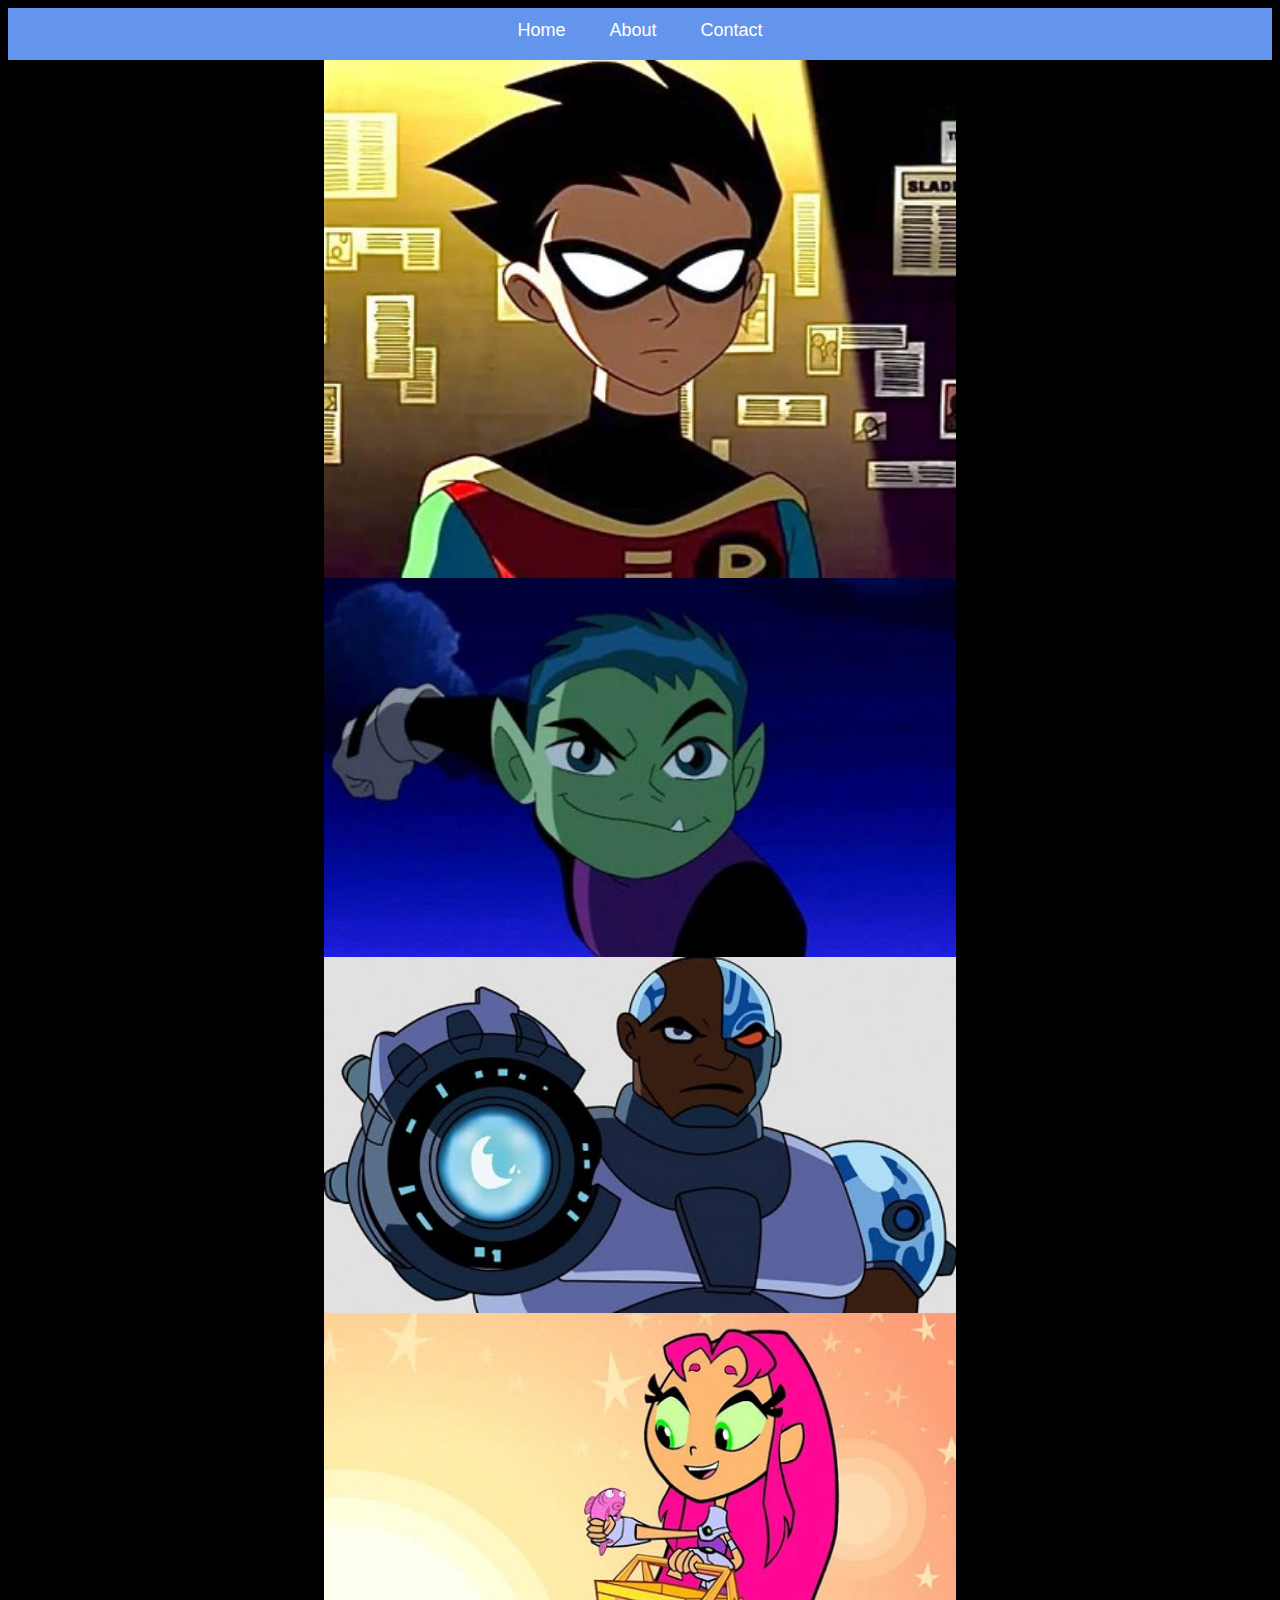
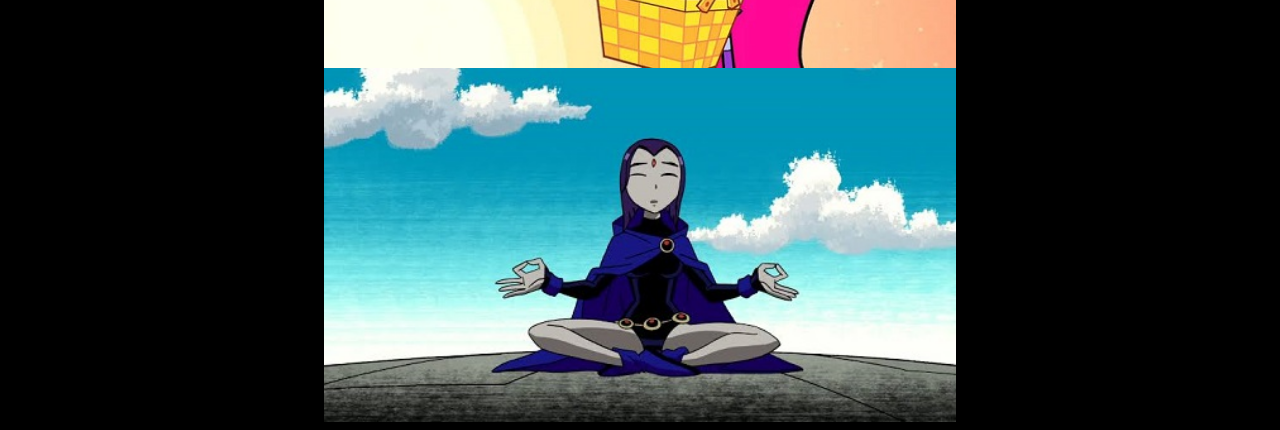
<file: index.html>
<!DOCTYPE html>
<html>
    <head>
        <link rel="stylesheet" href="style.css">
    </head>
    <body>
        <div id="menu">
            <a href="index.html">Home</a>
            <a href="about.html">About</a>
            <a href="contact.html">Contact</a>
        
        </div>
        <div class="gallery">
            <a href="avenger-2.html"><img src="images/Robin-1.jpg" /></a>
            <a href="avenger-3.html"><img src="images/Beast-by-2.0.jpg" /></a>
            <a href="avenger-4.html"><img src="images/cyborg-3.jpg" /></a>
            <a href="avenger-5.html"><img src="images/new-star-fire.jpg" /></a>
            <a href="avenger-6.html"><img src="images/raven-1.jpg" /></a>
        </div>
    </body>


</html>
</file>
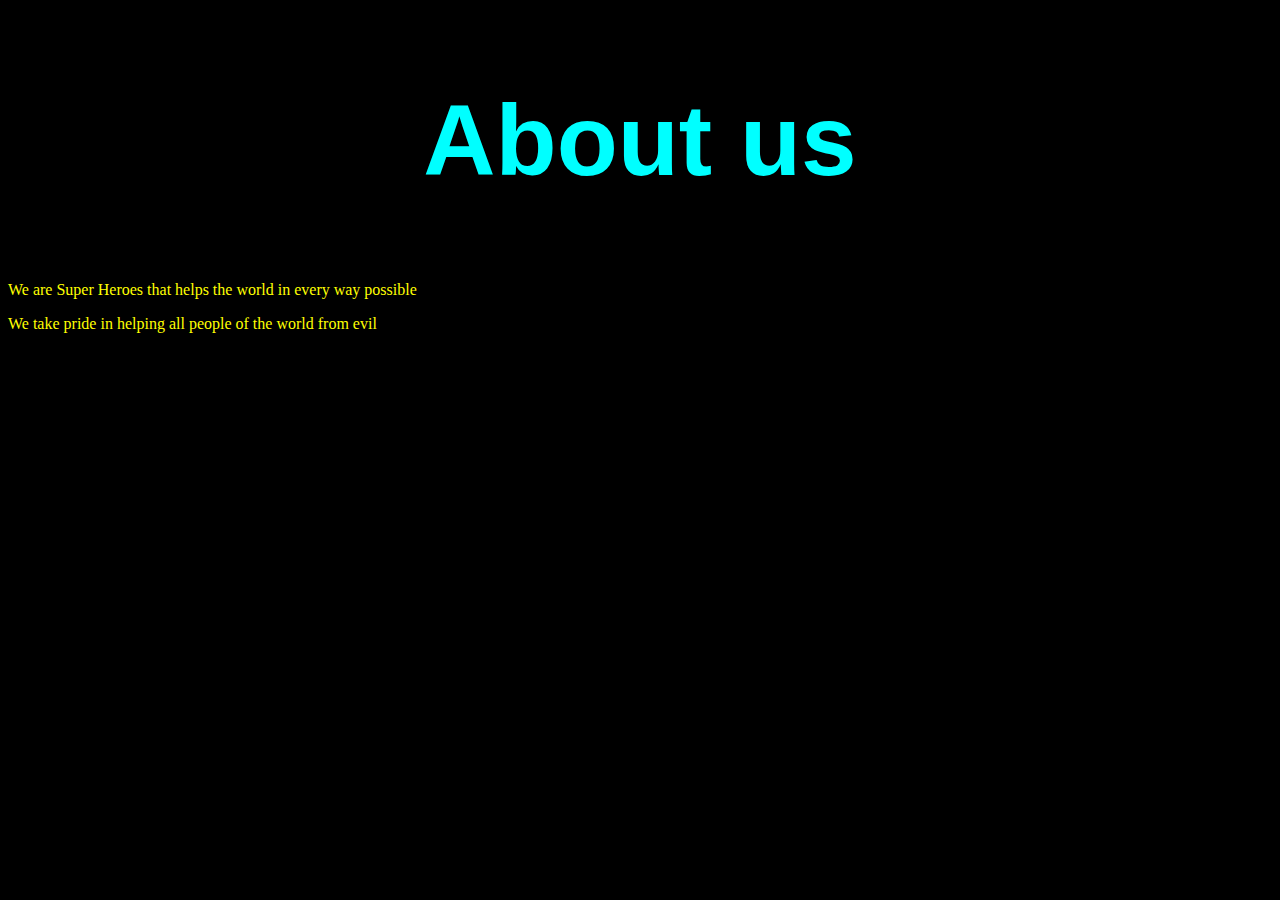
<file: about.html>
<!DOCTYPE html>
<html>
    <head>
        <link rel="stylesheet" href="style.css">
    </head>
    <body>
        <h2>About us</h2>
        <p>We are Super Heroes that helps the world in every way possible</p>
        <p>We take pride in helping all people of the world from evil </p>
    </body>
</html>
</file>
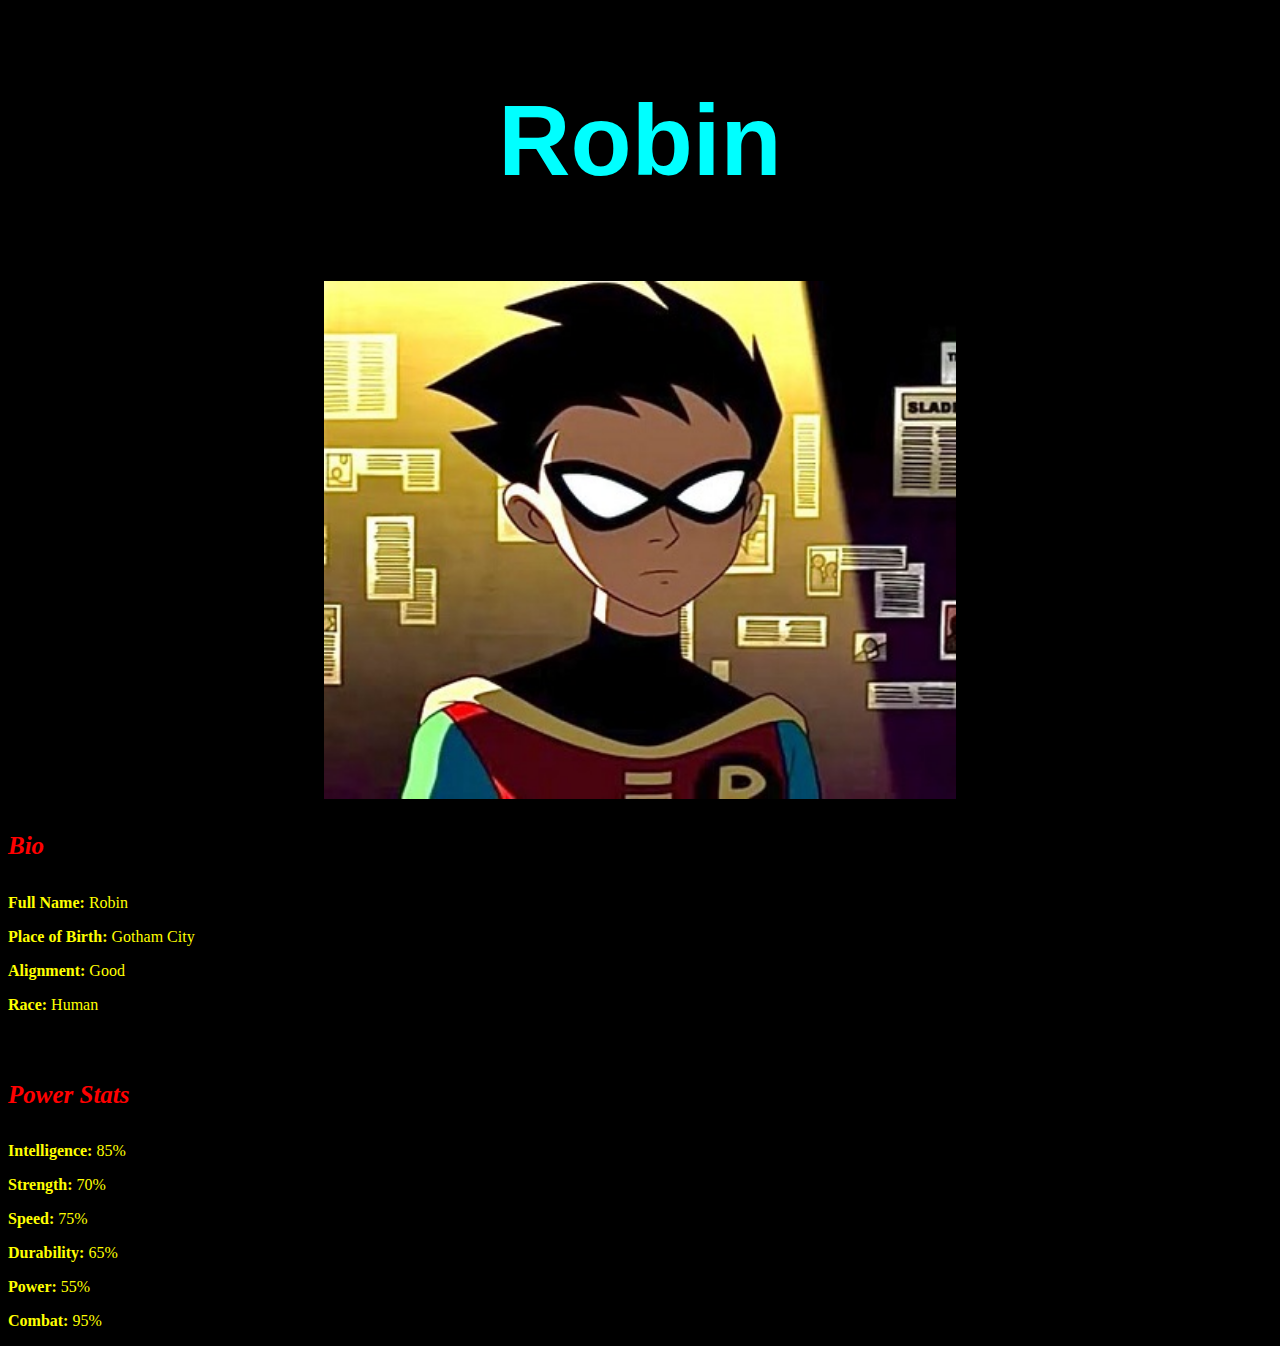
<file: avenger-2.html>
<!DOCTYPE html>
<html>
    <head>
        <link rel="stylesheet" href="style.css">
    </head>
    <body>
        <h2>Robin</h2>
        <div class="gallery">
            <a href="index.html"><img src="images/Robin-1.jpg" /></a>
        </div>
        <h4>Bio</h4>
        <p><b>Full Name:</b> Robin</p>
        <p><b>Place of Birth:</b> Gotham City</p>
        <p><b>Alignment:</b> Good</p>
        <p><b>Race:</b> Human</p>
      
        <br/>
    
        <h4>Power Stats</h4>
        <p><b>Intelligence:</b> 85%</p>
        <p><b>Strength:</b> 70%</p>
        <p><b>Speed:</b> 75%</p>
        <p><b>Durability:</b> 65%</p>
        <p><b>Power:</b> 55%</p>
        <p><b>Combat:</b> 95%</p>
         
    
    </body>
</html>
</file>
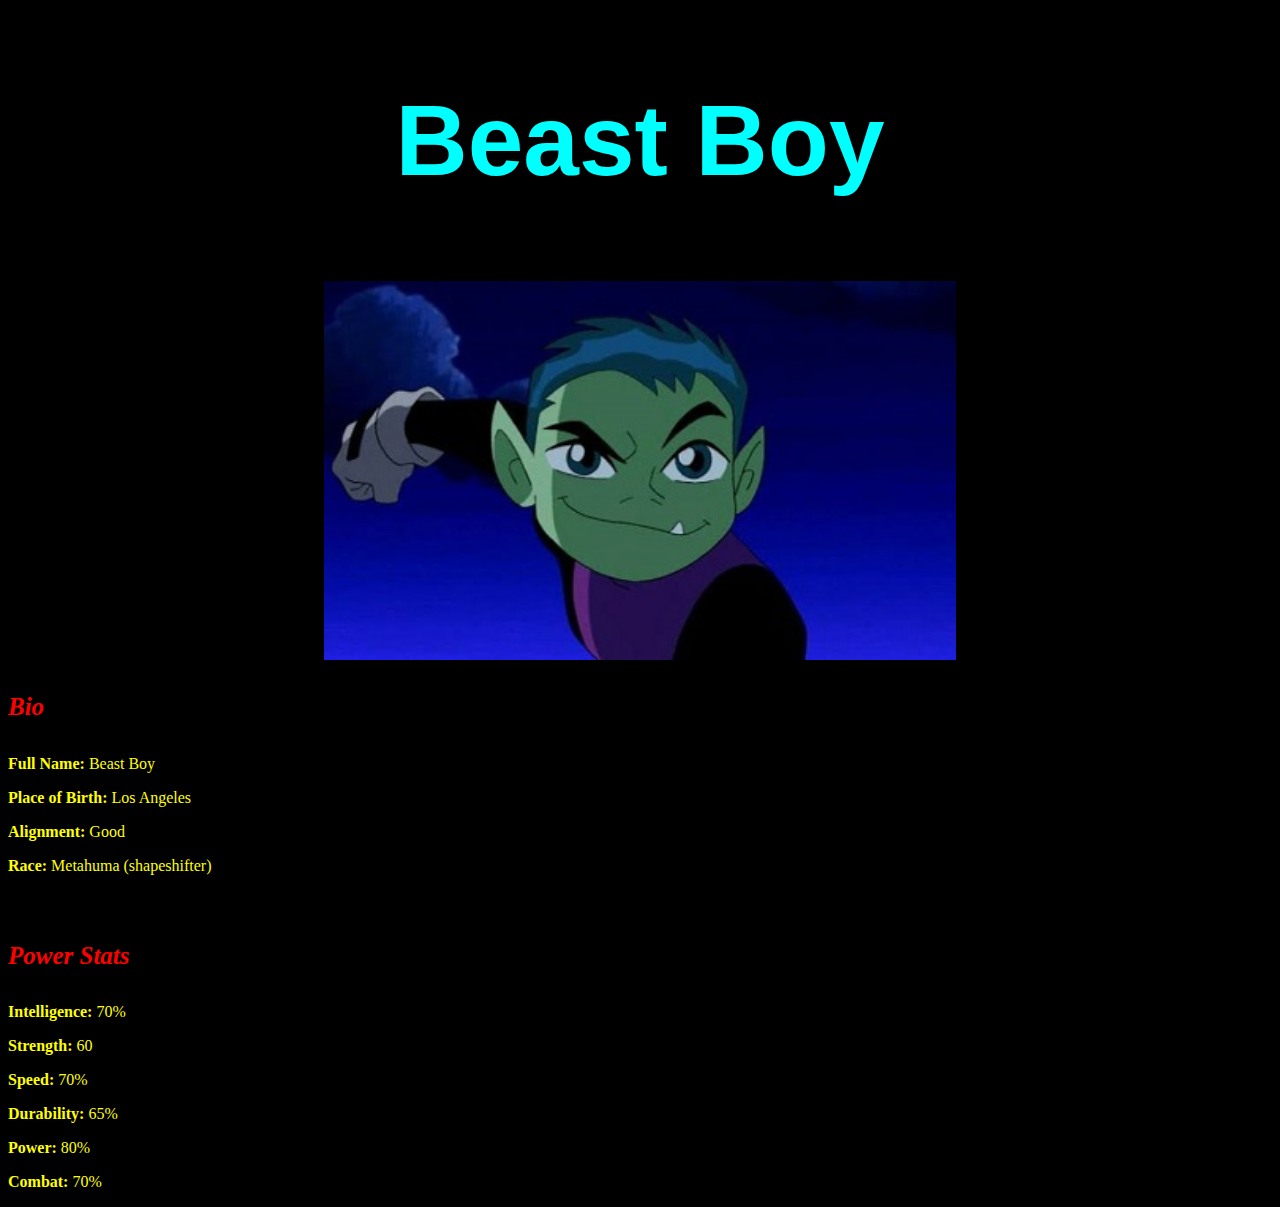
<file: avenger-3.html>
<!DOCTYPE html>
<html>
    <head>
        <link rel="stylesheet" href="style.css">
    </head>
    <body>
        <h2>Beast Boy</h2>
        <div class="gallery">
            <a href="index.html"><img src="images/Beast-by-2.0.jpg" /></a>
        </div>
        <h4>Bio</h4>
        <p><b>Full Name:</b> Beast Boy</p>
        <p><b>Place of Birth:</b> Los Angeles</p>
        <p><b>Alignment:</b> Good</p>
        <p><b>Race:</b> Metahuma (shapeshifter)</p>
        <br/>
        <h4>Power Stats</h4>
        <p><b>Intelligence:</b> 70%</p>
        <p><b>Strength:</b> 60</p>
        <p><b>Speed:</b> 70%</p>
        <p><b>Durability:</b> 65%</p>
        <p><b>Power:</b> 80%</p>
        <p><b>Combat:</b> 70%</p>
    
    </body>
</html>
</file>
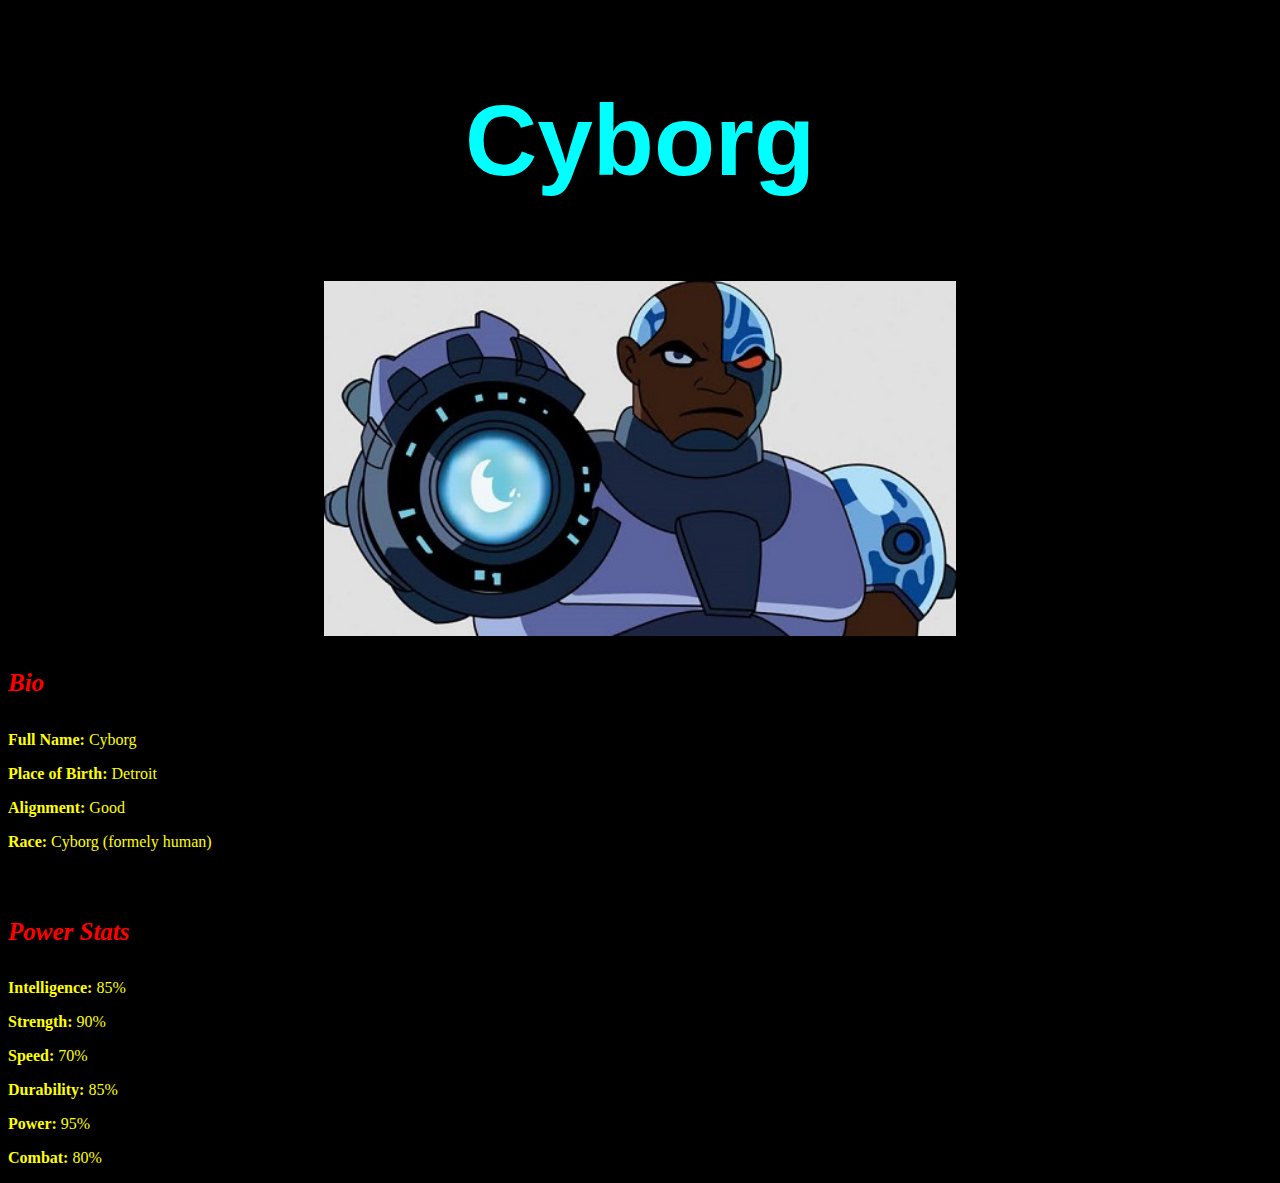
<file: avenger-4.html>
<!DOCTYPE html>
<html>
    <head>
        <link rel="stylesheet" href="style.css">
    </head>
    <body>
        <h2>Cyborg</h2>
        <div class="gallery">
            <a href="index.html"><img src="images/cyborg-3.jpg" /></a>
        </div>
        <h4>Bio</h4>
        <p><b>Full Name:</b> Cyborg </p>
        <p><b>Place of Birth:</b> Detroit</p>
        <p><b>Alignment:</b> Good</p>
        <p><b>Race:</b> Cyborg (formely human) </p>
        <br/>
        <h4>Power Stats</h4>
        <p><b>Intelligence:</b> 85%</p>
        <p><b>Strength:</b> 90%</p>
        <p><b>Speed:</b> 70%</p>
        <p><b>Durability:</b> 85%</p>
        <p><b>Power:</b> 95%</p>
        <p><b>Combat:</b> 80%</p>
    
    </body>
</html>
</file>
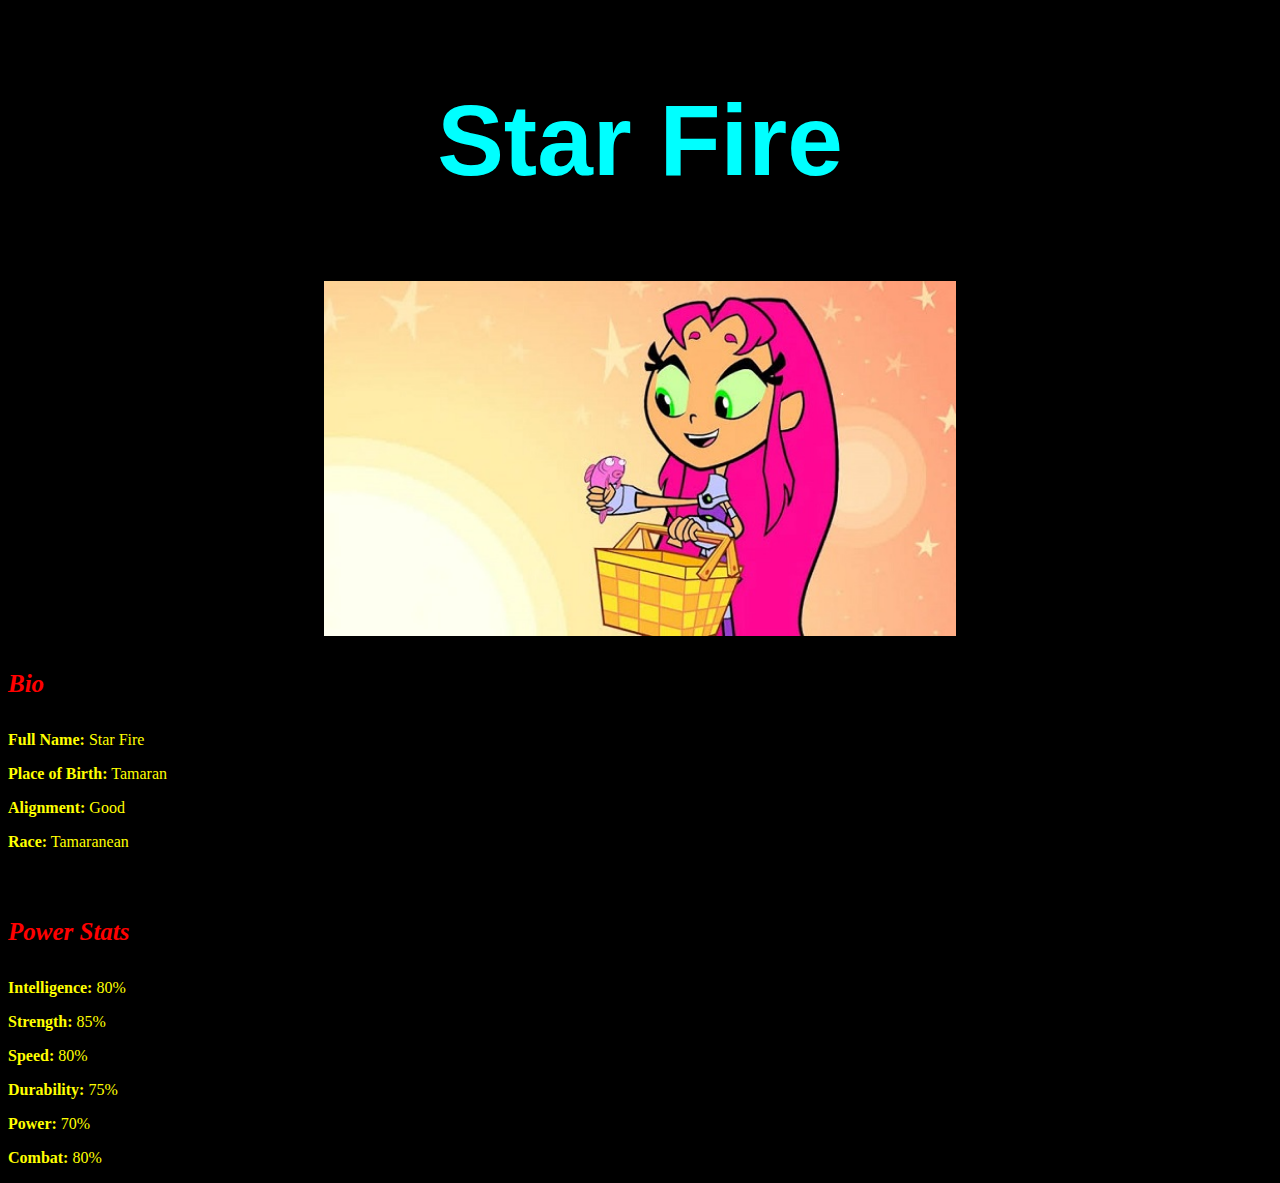
<file: avenger-5.html>
<!DOCTYPE html>
<html>
    <head>
        <link rel="stylesheet" href="style.css">
    </head>
    <body>
        <h2>Star Fire</h2>
        <div class="gallery">
            <a href="index.html"><img src="images/new-star-fire.jpg" /></a>
        </div>
        <h4>Bio</h4>
        <p><b>Full Name:</b> Star Fire</p>
        <p><b>Place of Birth:</b> Tamaran </p>
        <p><b>Alignment:</b> Good</p>
        <p><b>Race:</b> Tamaranean</p>
        <br/>
        <h4>Power Stats</h4>
        <p><b>Intelligence:</b> 80%</p>
        <p><b>Strength:</b> 85%</p>
        <p><b>Speed:</b> 80%</p>
        <p><b>Durability:</b> 75%</p>
        <p><b>Power:</b> 70%</p>
        <p><b>Combat:</b> 80%</p>
    
    </body>
</html>
</file>
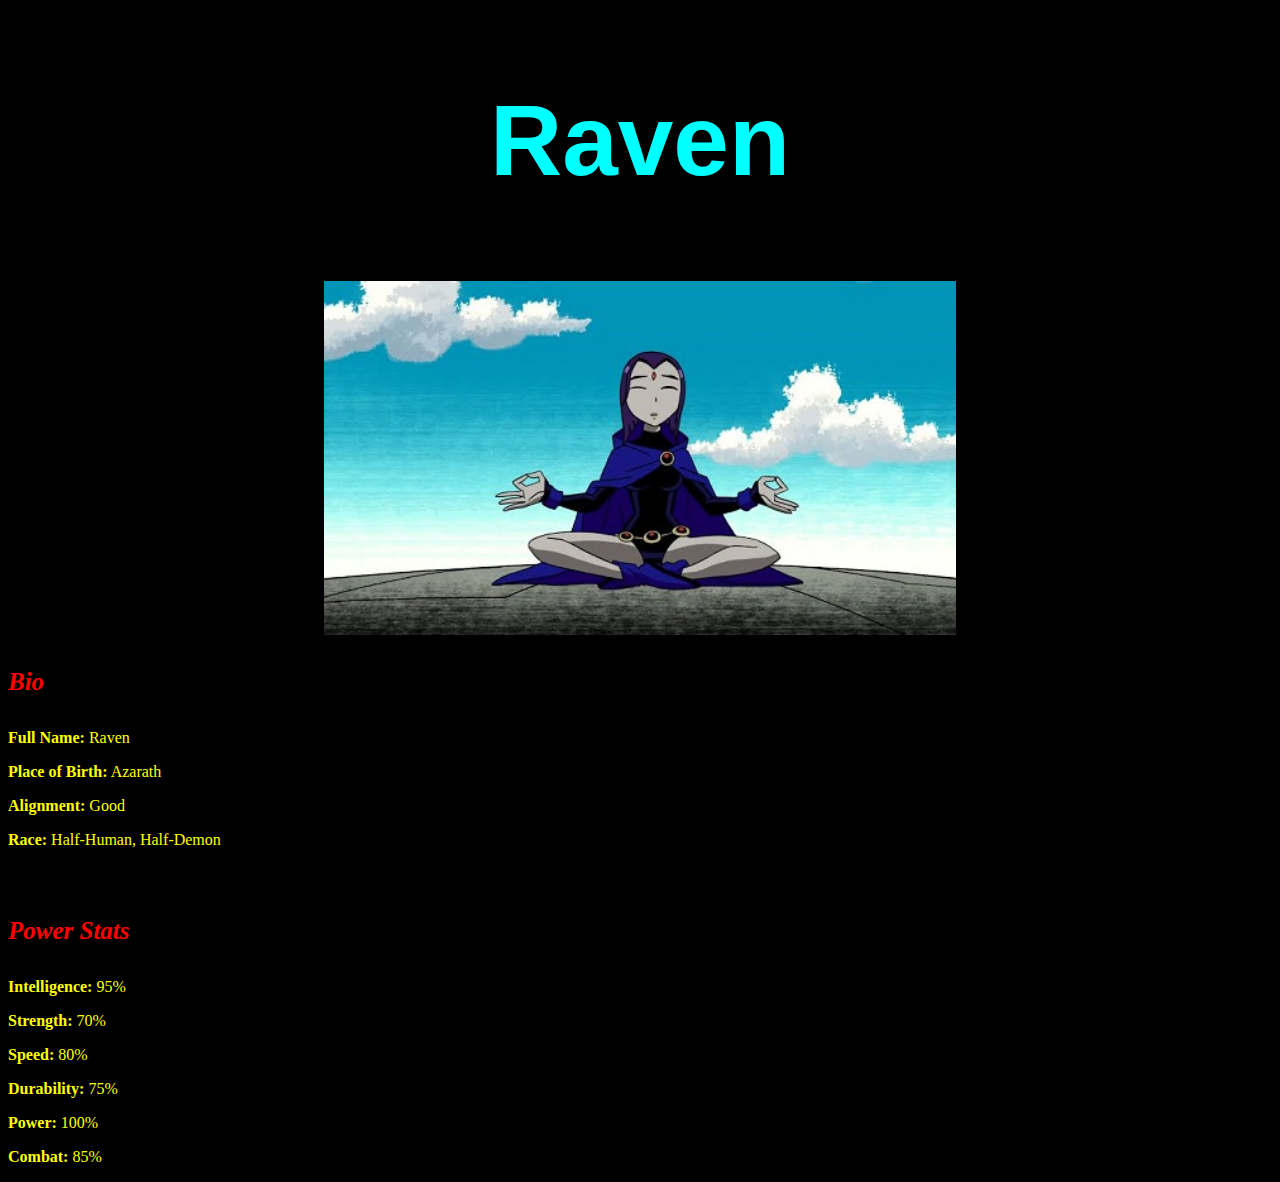
<file: avenger-6.html>
<!DOCTYPE html>
<html>
    <head>
        <link rel="stylesheet" href="style.css">
    </head>
    <body>
        <h2>Raven</h2>
        <div class="gallery">
            <a href="index.html"><img src="images/raven-1.jpg" /></a>
        </div>
        <h4>Bio</h4>
        <p><b>Full Name:</b> Raven</p>
        <p><b>Place of Birth:</b> Azarath </p>
        <p><b>Alignment:</b> Good</p>
        <p><b>Race:</b> Half-Human, Half-Demon </p>
        <br/>
        <h4>Power Stats</h4>
        <p><b>Intelligence:</b> 95%</p>
        <p><b>Strength:</b> 70%</p>
        <p><b>Speed:</b> 80%</p>
        <p><b>Durability:</b> 75%</p>
        <p><b>Power:</b> 100%</p>
        <p><b>Combat:</b> 85%</p>
    
    </body>
</html>
</file>
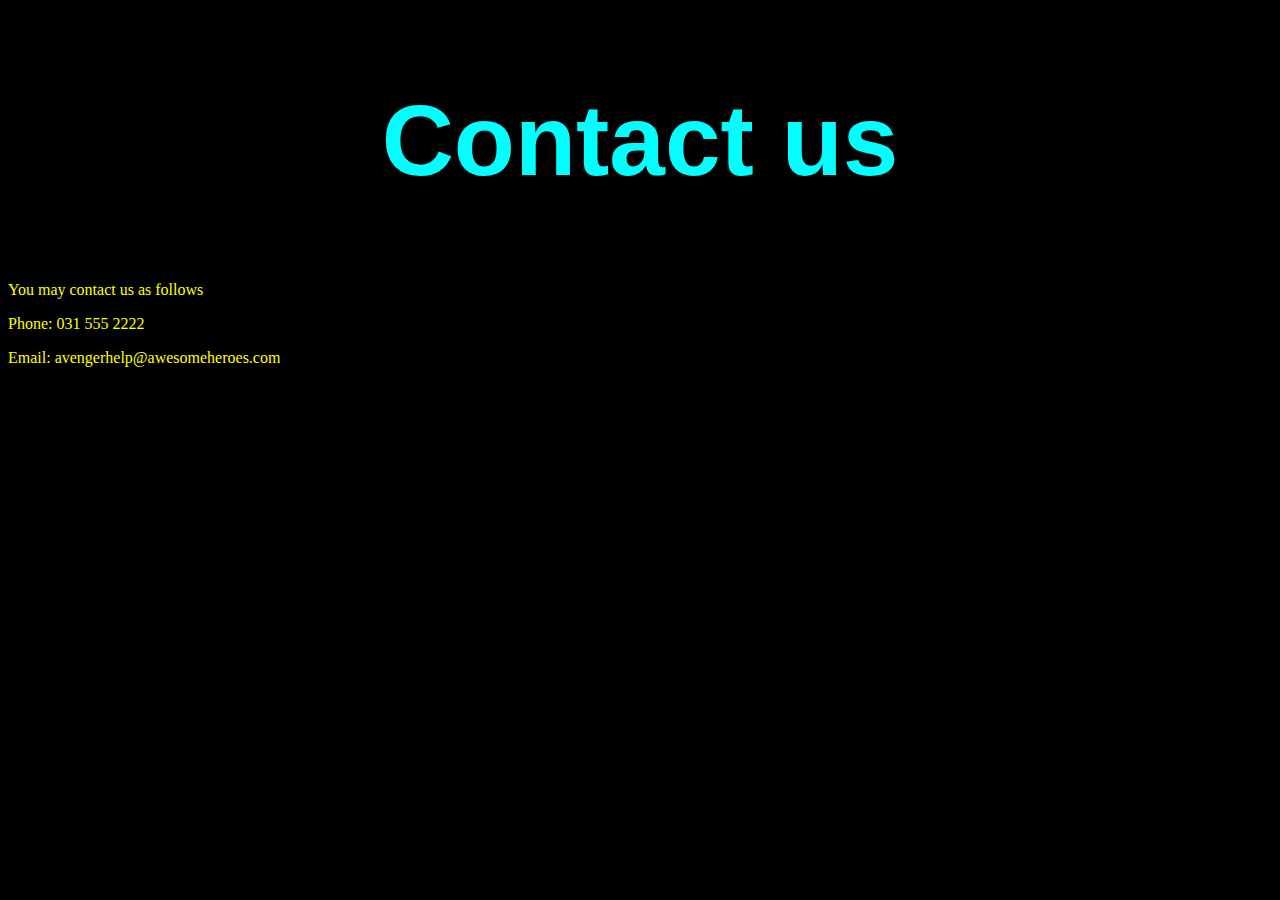
<file: contact.html>
<!DOCTYPE html>
<html>
    <head>
        <link rel="stylesheet" href="style.css">
    </head>
    <body>
        <h2>Contact us</h2>
        <p>You may contact us as follows</p>
        <p>Phone: 031 555 2222</p>
        <p>Email: avengerhelp@awesomeheroes.com</p>
    </body>
</html>
</file>
<file: style.css>
.gallery img {
    width: 50%;
    display: block;
    padding-left: 25%;
}

#menu {
    width: 100%;
    height: 40px;
    background-color: cornflowerblue;
    padding-top: 12px;
    text-align: center;
}

#menu a{
    color: #ffffff;
    font-family: Helvetica, sans-serif;
    font-size: 18px;
    text-decoration: none;
    font-weight: 800px;
    
    padding-left: 20px;
    padding-right:20px;
}

#menu a:hover {
    color: #5077bd;
}

h4 {
    Color: Red;
    font-size: 25px;
    font-style: italic;
}

h2 {
    font-family: sans-serif;
    text-align: center;
    font-weight: bolder;
    font-size: 100px;
}

body {
    background-color: black;
    color: aqua;
   
}

p {
    color: yellow;
}
</file>
